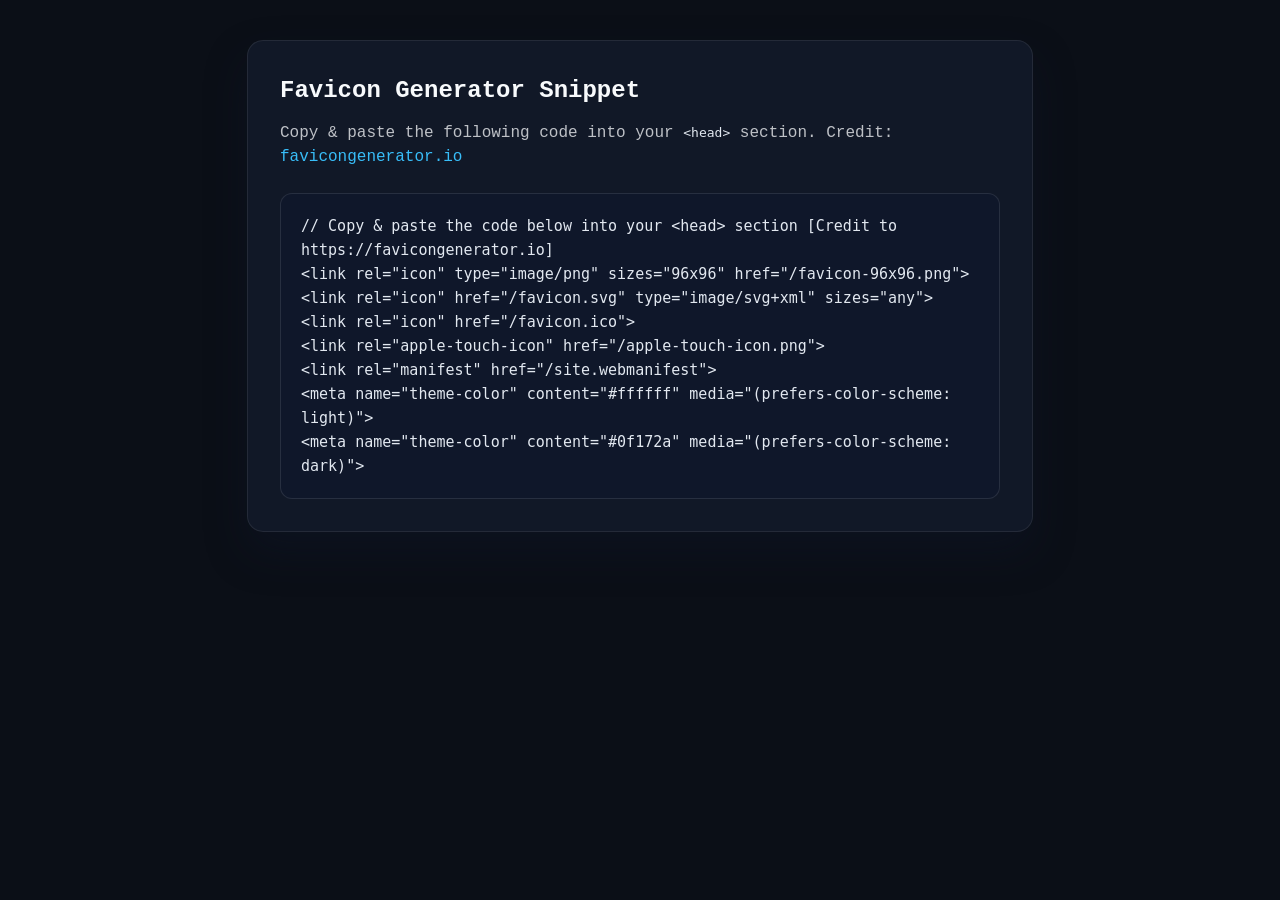
<file: Images/favicon/favicon-package/favicon-code.html>
<!doctype html>
<html lang="en">
<head>
  <meta charset="utf-8">
  <title>Favicon Generator Snippet</title>
  <style>
    :root {
      font-family: ui-monospace, SFMono-Regular, Consolas, 'Liberation Mono', Menlo, monospace;
      background: #0b0f17;
      color: #f8fafc;
      line-height: 1.5;
    }
    body {
      margin: 0;
      padding: 2.5rem 1.25rem 3rem;
      display: flex;
      justify-content: center;
    }
    main {
      max-width: 720px;
      width: 100%;
      background: #111827;
      border: 1px solid rgba(248, 250, 252, 0.08);
      border-radius: 16px;
      padding: 2rem;
      box-shadow: 0 20px 40px rgba(15, 23, 42, 0.4);
    }
    h1 {
      margin: 0 0 0.75rem;
      font-size: 1.5rem;
      font-weight: 600;
    }
    p {
      margin: 0 0 1.5rem;
      color: rgba(248, 250, 252, 0.75);
    }
    pre {
      margin: 0;
      background: #0f172a;
      border-radius: 12px;
      padding: 1.25rem;
      border: 1px solid rgba(248, 250, 252, 0.1);
      overflow-x: auto;
      font-size: 0.9375rem;
      line-height: 1.6;
      white-space: pre-wrap;
    }
    code {
      color: #e2e8f0;
    }
    a {
      color: #38bdf8;
      text-decoration: none;
    }
    a:hover {
      text-decoration: underline;
    }
  </style>
</head>
<body>
  <main>
    <h1>Favicon Generator Snippet</h1>
    <p>Copy &amp; paste the following code into your <code>&lt;head&gt;</code> section. Credit: <a href="https://favicongenerator.io" target="_blank" rel="noopener noreferrer">favicongenerator.io</a></p>
    <pre><code>// Copy &amp; paste the code below into your &lt;head&gt; section [Credit to https://favicongenerator.io]
&lt;link rel=&quot;icon&quot; type=&quot;image/png&quot; sizes=&quot;96x96&quot; href=&quot;/favicon-96x96.png&quot;&gt;
&lt;link rel=&quot;icon&quot; href=&quot;/favicon.svg&quot; type=&quot;image/svg+xml&quot; sizes=&quot;any&quot;&gt;
&lt;link rel=&quot;icon&quot; href=&quot;/favicon.ico&quot;&gt;
&lt;link rel=&quot;apple-touch-icon&quot; href=&quot;/apple-touch-icon.png&quot;&gt;
&lt;link rel=&quot;manifest&quot; href=&quot;/site.webmanifest&quot;&gt;
&lt;meta name=&quot;theme-color&quot; content=&quot;#ffffff&quot; media=&quot;(prefers-color-scheme: light)&quot;&gt;
&lt;meta name=&quot;theme-color&quot; content=&quot;#0f172a&quot; media=&quot;(prefers-color-scheme: dark)&quot;&gt;
</code></pre>
  </main>
</body>
</html>
</file>
